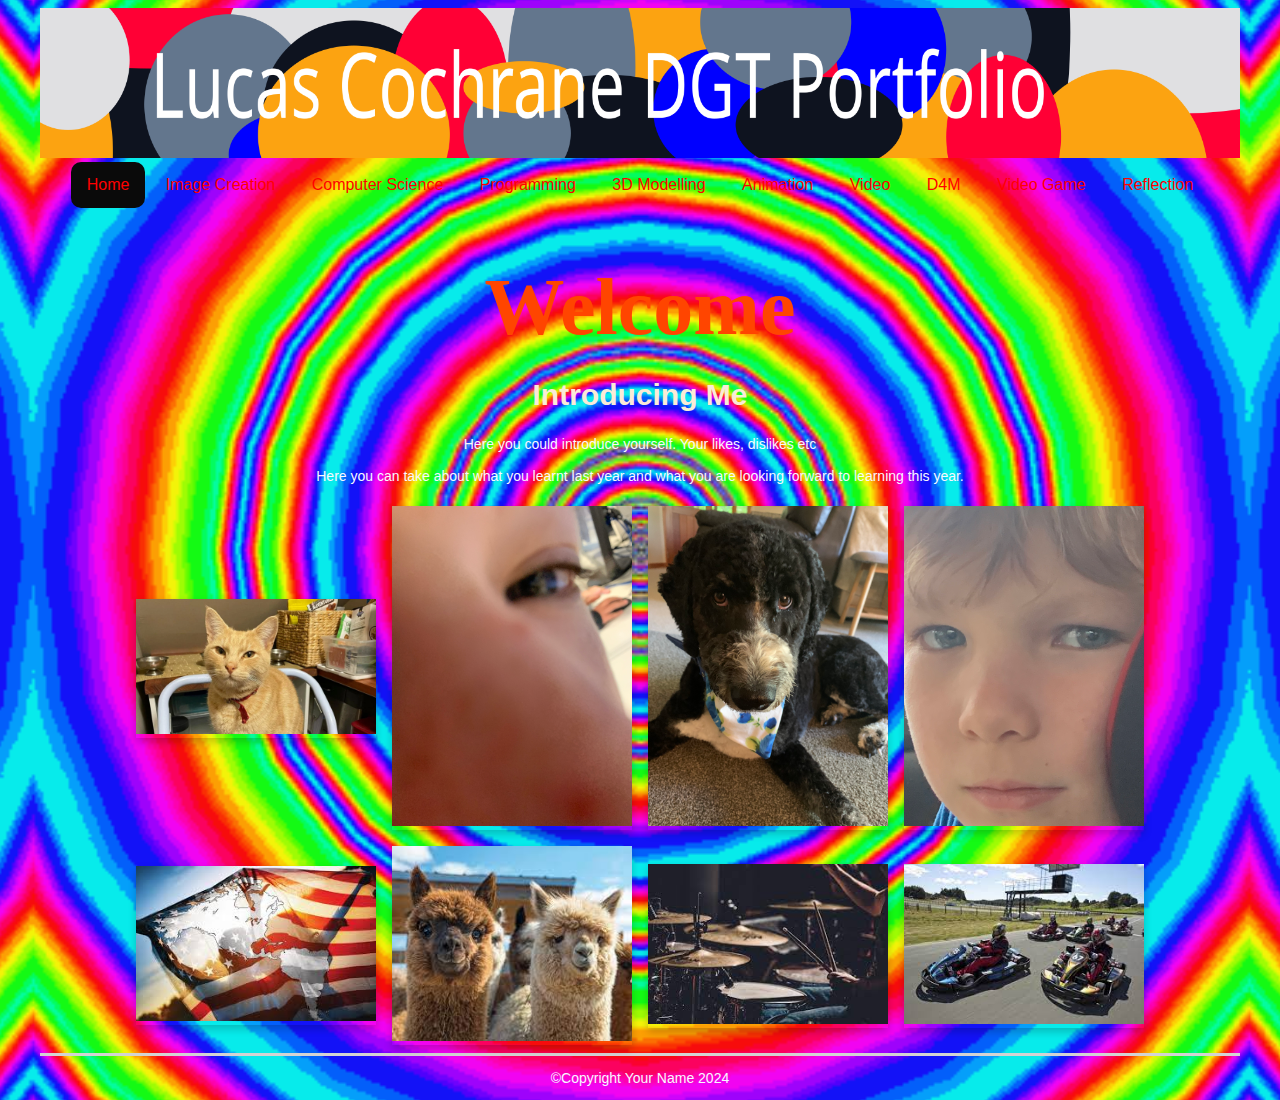
<file: index.html>
<!DOCTYPE html>
<html>
  <head>
    <meta charset="utf-8">
    <meta name="viewport" content="width=device-width">
    <title>The website</title>
    <link href="css/style.css" rel="stylesheet" type="text/css" />
    <!-- The relates to the Google Font used in h1 -->
    <link href='https://fonts.googleapis.com/css?family=Caesar Dressing' rel='stylesheet'>
    <div class="header">
      <img src="images/DTportfolio_header.png">
    </div>
  </head>
  <div class="wrapper">
    <body>
      <!-- The Nav Bar goes here -->
      <nav>
        <ul>
          <li id='active'><a href="index.html">Home</a></li>
          <li><a href="imagecreation.html">Image Creation</a></li>
          <li><a href="computerscience.html">Computer Science</a></li>
          <li><a href="programming.html">Programming</a></li>
          <li><a href="3dmodelling.html">3D Modelling</a></li>
          <li><a href="animation.html">Animation</a></li>
          <li><a href="videoaudio.html">Video</a></li>
          <li><a href="designformanufacturing.html">D4M</a></li>
          <li><a href="videogame.html">Video Game</a></li>
          <li><a href="reflection.html">Reflection</a></li>
        </ul>
    </nav>
    <main>
      <!-- page heading- add name here! -->
      <h1>Welcome</h1>
      <h2>Introducing Me</h2>
      <!-- now the Information text box-->
      <div class=information>
        <p>
            Here you could introduce yourself. Your likes, dislikes etc <br><br>
            Here you can take about what you learnt last year and what you are looking forward to learning this year. 
        </p>  
      </div>   
        <!-- This is the container for all the images you want to add- it's a flexbox so add as many as you want -->
      <div class='container'>
        <!-- item 1 starts here-->
        <div class='item'>
          <img src="images/cat.png" alt="please replace me">       
        </div> 
        <!-- end of item 1 -->    
        <!-- item 2 starts here-->
        <div class='item'>
          <img src="images/jessie.png" alt="please replace me">      
        </div> 
        <!-- end of item 2 -->    
        <!-- item 3 starts here-->
        <div class='item'>
          <img src="images/dog.png" alt="please replace me">      
        </div>  
        <!-- end of item 3 -->
        <!-- item 4 starts here-->
        <div class='item'>
          <img src="images/ben.png" alt="please replace me">      
        </div>  
        <!-- end of item 4 -->
        <!-- item 5 starts here-->
        <div class='item'>
          <img src="images/america.png" alt="please replace me">      
        </div>  
        <!-- end of item 5 -->
        <!-- item 6 starts here-->
        <div class='item'>
          <img src="images/alpacas.png" alt="please replace me">       
        </div> 
        <!-- end of item 6 -->    
        <!-- item 7 starts here-->
        <div class='item'>
          <img src="images/drums.png" alt="please replace me">      
        </div> 
        <!-- end of item 7 -->    
        <!-- item 8 starts here-->
        <div class='item'>
          <img src="images/gokart.png" alt="please replace me">      
        </div>  
        <!-- end of item 8 -->
      </div>
    </main>  
    <footer>
      <p>&#169;Copyright Your Name 2024</p>
    </footer>
  </body>
</html>
</file>
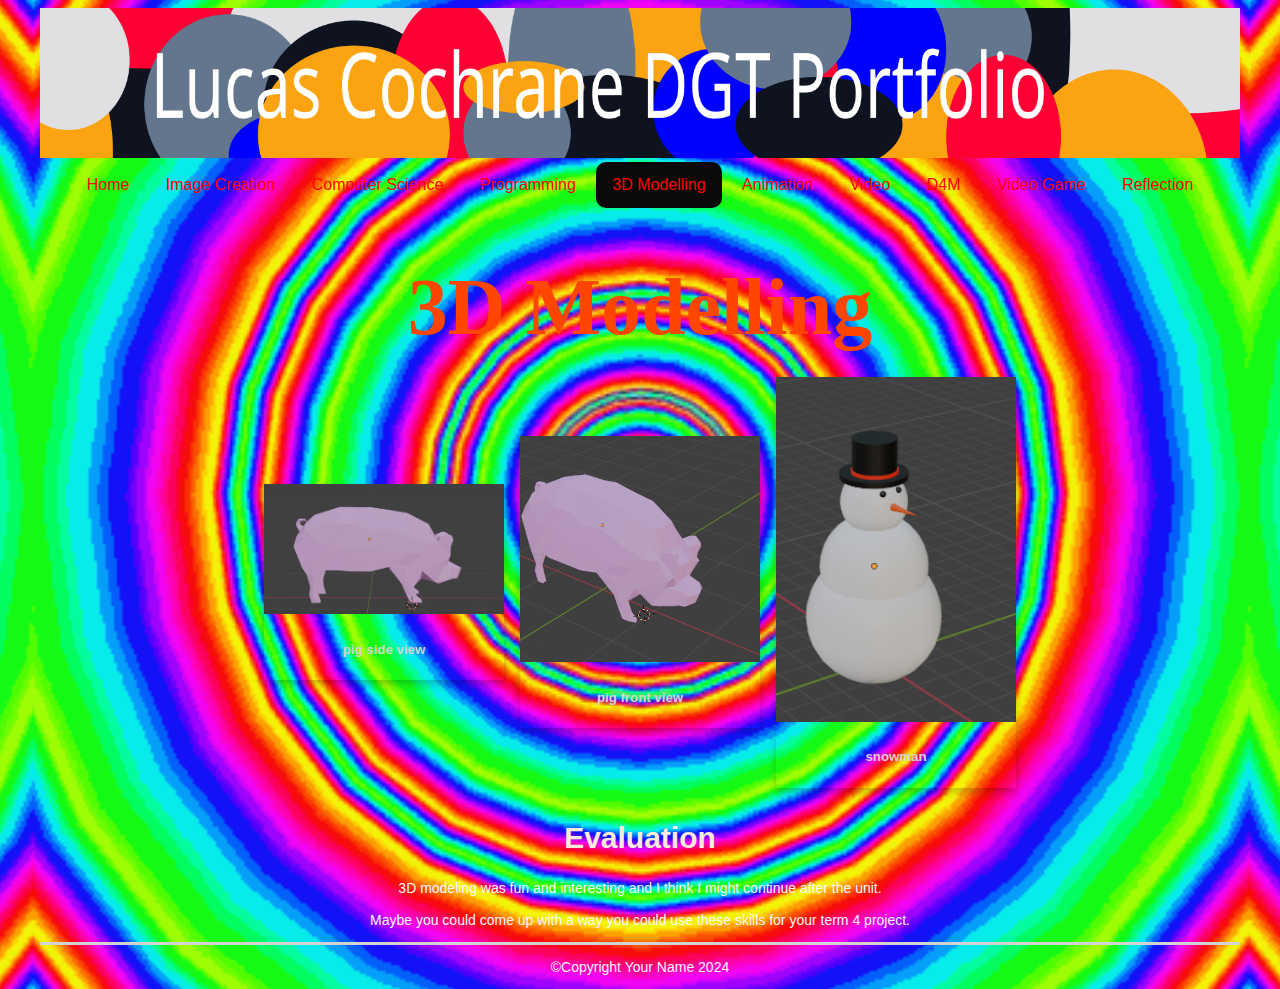
<file: 3dmodelling.html>
<!DOCTYPE html>
<html>
  <head>
    <meta charset="utf-8">
    <meta name="viewport" content="width=device-width">
    <title>Home</title>
    <link href="css/style.css" rel="stylesheet" type="text/css" />
    <!-- The relates to the Google Font used in h1 -->
    <link href='https://fonts.googleapis.com/css?family=Caesar Dressing' rel='stylesheet'>
    <div class="header">
      <img src="images/DTportfolio_header.png">
    </div>
  </head>
  <div class="wrapper">
    <body>
      <!-- The Nav Bar goes here -->
      <nav>
        <ul>
          <li><a href="index.html">Home</a></li>
          <li><a href="imagecreation.html">Image Creation</a></li>
          <li><a href="computerscience.html">Computer Science</a></li>
          <li><a href="programming.html">Programming</a></li>
          <li id='active'><a href="3dmodelling.html">3D Modelling</a></li>
          <li><a href="animation.html">Animation</a></li>
          <li><a href="videoaudio.html">Video</a></li>
          <li><a href="designformanufacturing.html">D4M</a></li>
          <li><a href="videogame.html">Video Game</a></li>
          <li><a href="reflection.html">Reflection</a></li>
        </ul>
    </nav>
    <main>
      <!-- page heading- add name here! -->
      <h1>3D Modelling</h1>
        <!-- This is the container for all the images you want to add- it's a flexbox so add as many as you want -->
      <div class='container'>
        <!-- item 1 starts here-->
        <div class='item'>
          <img src="images/pig.PNG" alt="pig side view">
          <div class='item-info'>
            <!-- a brief explanation of what this picture is -->
            <h5>pig side view</h5>
          </div>       
        </div> 
        <!-- end of item 1 -->    
        <!-- item 2 starts here-->
        <div class='item'>
          <img src="images/pig2.PNG" alt="pide front view">
          <div class='item-info'>
            <!-- a brief explanation of what this picture is -->
            <h5>pig front view</h5>
          </div>       
        </div> 
        <!-- end of item 2 -->    
        <!-- item 3 starts here-->
        <div class='item'>
          <img src="images/snowman.PNG" alt="snowman">
          <div class='item-info'>
            <!-- a brief explanation of what this picture is -->
            <h5>snowman</h5>
          </div>       
        </div> 
        <!-- end of item 3 --> 
        <!-- now the Evaluation text box-->
        <div class=information>
          <h2>Evaluation</h2>
          <p>
            3D modeling was fun and interesting and I think I might continue after the unit. <br><br>
            Maybe you could come up with a way you could use these skills for your term 4 project. 
          </p>  
        </div>   
      </div>   
    </main>  
    <footer>
      <p>&#169;Copyright Your Name 2024</p>
    </footer>
  </body>
</html>
</file>
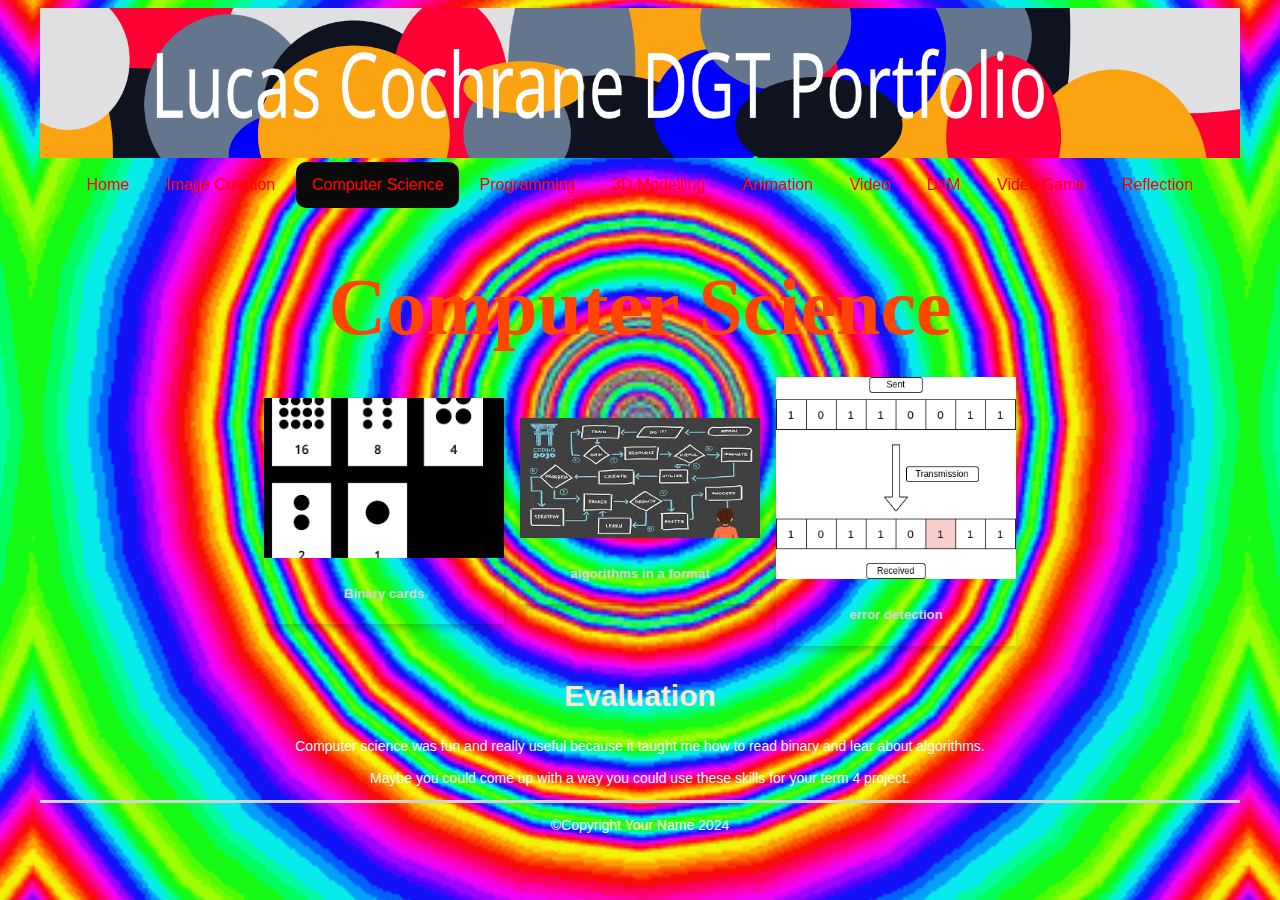
<file: computerscience.html>
<!DOCTYPE html>
<html>
  <head>
    <meta charset="utf-8">
    <meta name="viewport" content="width=device-width">
    <title>Home</title>
    <link href="css/style.css" rel="stylesheet" type="text/css" />
    <!-- The relates to the Google Font used in h1 -->
    <link href='https://fonts.googleapis.com/css?family=Caesar Dressing' rel='stylesheet'>
    <div class="header">
      <img src="images/DTportfolio_header.png">
    </div>
  </head>
  <div class="wrapper">
    <body>
      <!-- The Nav Bar goes here -->
      <nav>
        <ul>
          <li><a href="index.html">Home</a></li>
          <li><a href="imagecreation.html">Image Creation</a></li>
          <li id='active'><a href="computerscience.html">Computer Science</a></li>
          <li><a href="programming.html">Programming</a></li>
          <li><a href="3dmodelling.html">3D Modelling</a></li>
          <li><a href="animation.html">Animation</a></li>
          <li><a href="videoaudio.html">Video</a></li>
          <li><a href="designformanufacturing.html">D4M</a></li>
          <li><a href="videogame.html">Video Game</a></li>
          <li><a href="reflection.html">Reflection</a></li>
        </ul>
    </nav>
    <main>
      <!-- page heading- add name here! -->
      <h1>Computer Science</h1>
        <!-- This is the container for all the images you want to add- it's a flexbox so add as many as you want -->
      <div class='container'>
        <!-- item 1 starts here-->
        <div class='item'>
          <img src="images/download.png" alt="please replace me">
          <div class='item-info'>
            <!-- a brief explanation of what this picture is -->
            <h5>Binary cards</h5>
          </div>       
        </div> 
        <!-- end of item 1 -->    
        <!-- item 2 starts here-->
        <div class='item'>
          <img src="images/work.png" alt="please replace me">
          <div class='item-info'>
            <!-- a brief explanation of what this picture is -->
            <h5>algorithms in a format</h5>
          </div>       
        </div> 
        <!-- end of item 2 -->    
        <!-- item 3 starts here-->
        <div class='item'>
          <img src="images/error.png" alt="please replace me">
          <div class='item-info'>
            <!-- a brief explanation of what this picture is -->
            <h5>error detection</h5>
          </div>       
        </div> 
        <!-- end of item 3 --> 
        <!-- now the Evaluation text box-->
        <div class=information>
          <h2>Evaluation</h2>
          <p>
            Computer science was fun and really useful because it taught me how to read binary and lear about algorithms.<br><br>
            Maybe you could come up with a way you could use these skills for your term 4 project. 
          </p>  
        </div>   
      </div>   
    </main>  
    <footer>
      <p>&#169;Copyright Your Name 2024</p>
    </footer>
  </body>
</html>
</file>
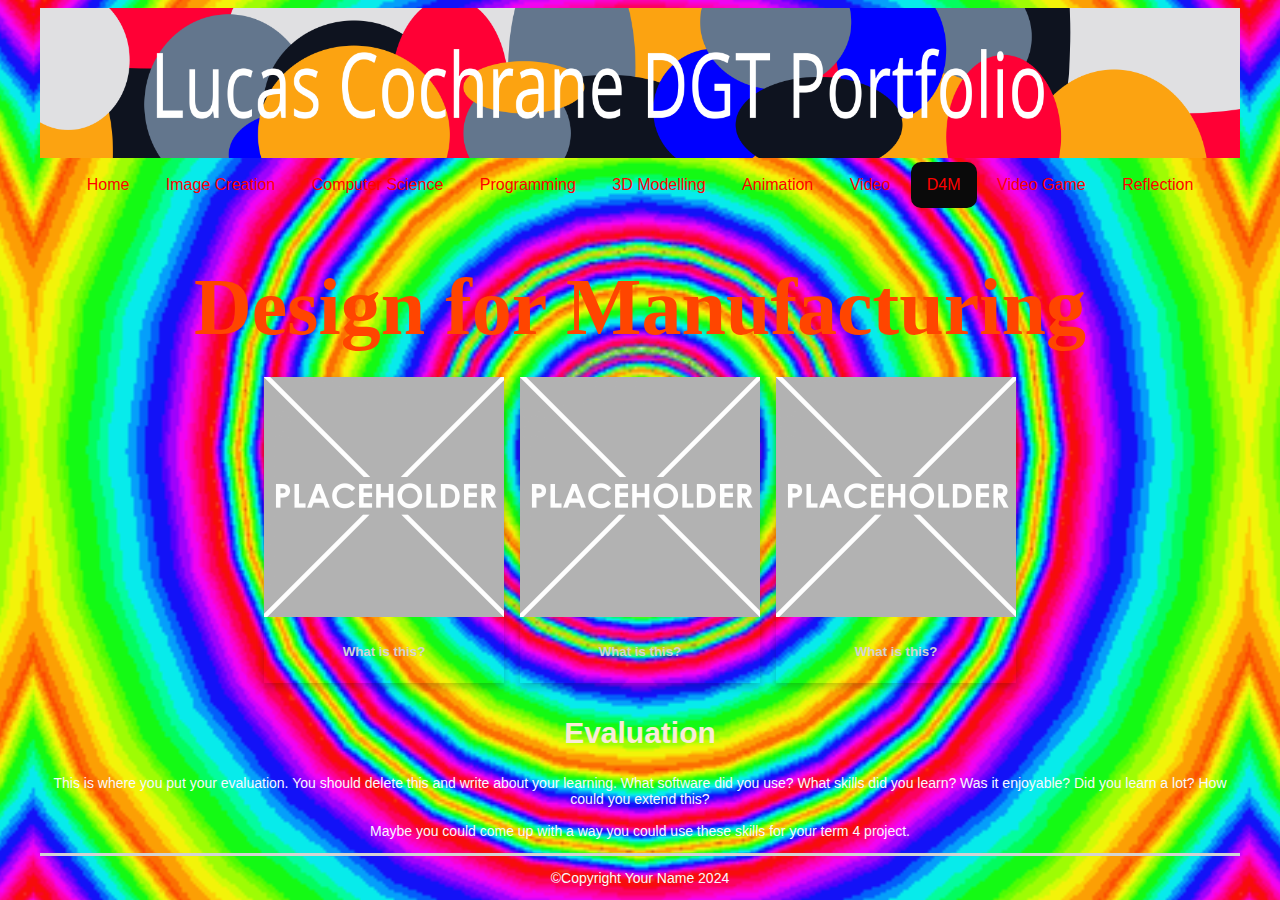
<file: designformanufacturing.html>
<!DOCTYPE html>
<html>
  <head>
    <meta charset="utf-8">
    <meta name="viewport" content="width=device-width">
    <title>Home</title>
    <link href="css/style.css" rel="stylesheet" type="text/css" />
    <!-- The relates to the Google Font used in h1 -->
    <link href='https://fonts.googleapis.com/css?family=Caesar Dressing' rel='stylesheet'>
    <div class="header">
      <img src="images/DTportfolio_header.png">
    </div>
  </head>
  <div class="wrapper">
    <body>
      <!-- The Nav Bar goes here -->
      <nav>
        <ul>
          <li><a href="index.html">Home</a></li>
          <li><a href="imagecreation.html">Image Creation</a></li>
          <li><a href="computerscience.html">Computer Science</a></li>
          <li><a href="programming.html">Programming</a></li>
          <li><a href="3dmodelling.html">3D Modelling</a></li>
          <li><a href="animation.html">Animation</a></li>
          <li><a href="videoaudio.html">Video</a></li>
          <li id='active'><a href="designformanufacturing.html">D4M</a></li>
          <li><a href="videogame.html">Video Game</a></li>
          <li><a href="reflection.html">Reflection</a></li>
        </ul>
    </nav>
    <main>
      <!-- page heading- add name here! -->
      <h1>Design for Manufacturing</h1>
        <!-- This is the container for all the images you want to add- it's a flexbox so add as many as you want -->
      <div class='container'>
        <!-- item 1 starts here-->
        <div class='item'>
          <img src="images/placeholder.png" alt="please replace me">
          <div class='item-info'>
            <!-- a brief explanation of what this picture is -->
            <h5>What is this?</h5>
          </div>       
        </div> 
        <!-- end of item 1 -->    
        <!-- item 2 starts here-->
        <div class='item'>
          <img src="images/placeholder.png" alt="please replace me">
          <div class='item-info'>
            <!-- a brief explanation of what this picture is -->
            <h5>What is this?</h5>
          </div>       
        </div> 
        <!-- end of item 2 -->    
        <!-- item 3 starts here-->
        <div class='item'>
          <img src="images/placeholder.png" alt="please replace me">
          <div class='item-info'>
            <!-- a brief explanation of what this picture is -->
            <h5>What is this?</h5>
          </div>       
        </div> 
        <!-- end of item 3 --> 
        <!-- now the Evaluation text box-->
        <div class=information>
          <h2>Evaluation</h2>
          <p>
            This is where you put your evaluation. You should delete this and write about your learning. What software did you use? What skills did you learn? Was it enjoyable? Did you learn a lot? How could you extend this? <br><br>
            Maybe you could come up with a way you could use these skills for your term 4 project. 
          </p>  
        </div>   
      </div>   
    </main>  
    <footer>
      <p>&#169;Copyright Your Name 2024</p>
    </footer>
  </body>
</html>
</file>
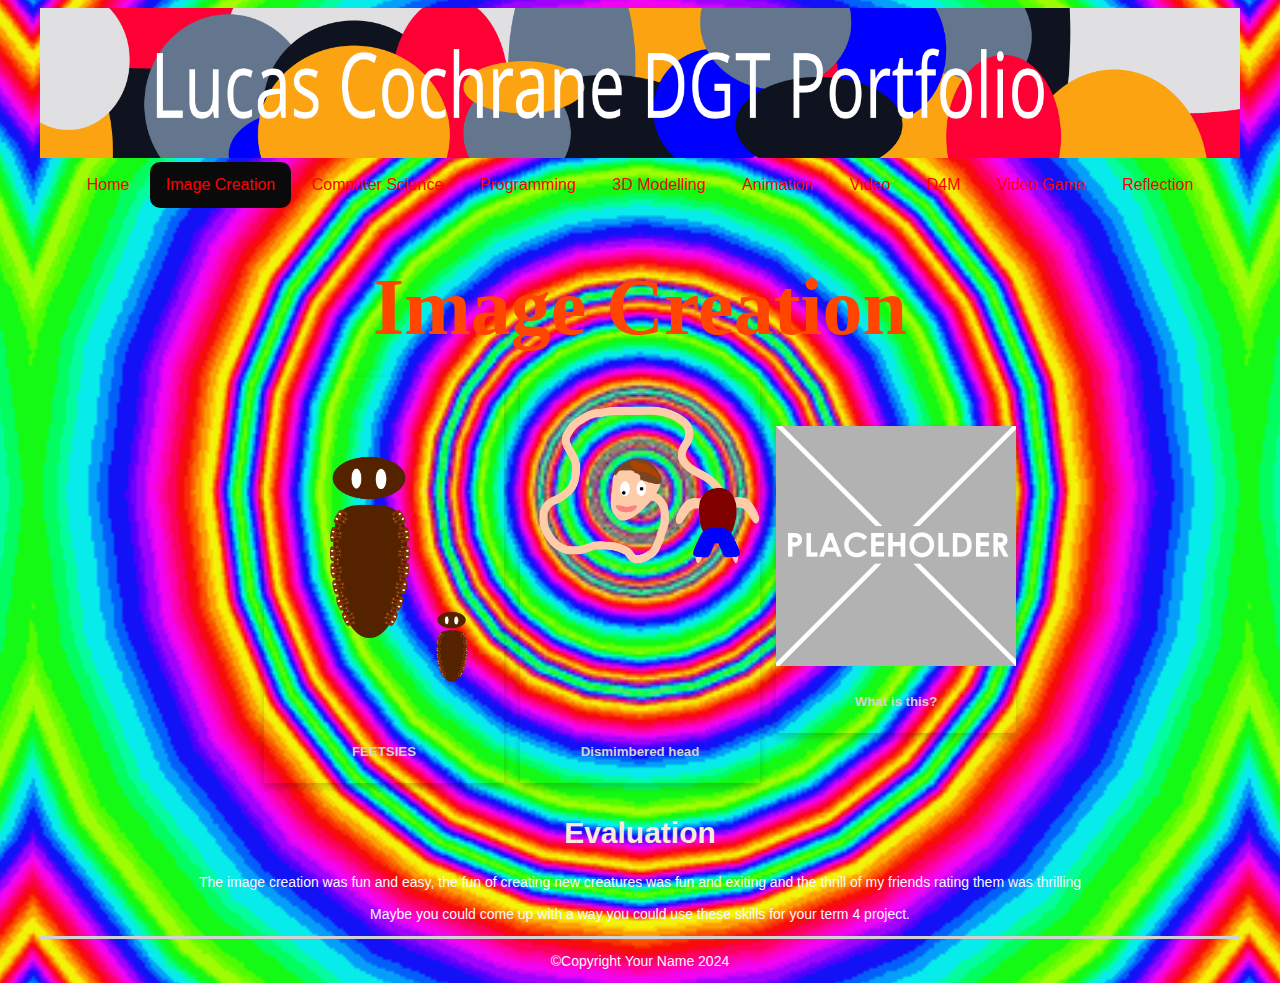
<file: imagecreation.html>
<!DOCTYPE html>
<html>
  <head>
    <meta charset="utf-8">
    <meta name="viewport" content="width=device-width">
    <title>Home</title>
    <link href="css/style.css" rel="stylesheet" type="text/css" />
    <!-- The relates to the Google Font used in h1 -->
    <link href='https://fonts.googleapis.com/css?family=Caesar Dressing' rel='stylesheet'>
    <div class="header">
      <img src="images/DTportfolio_header.png">
    </div>
  </head>
  <div class="wrapper">
    <body>
      <!-- The Nav Bar goes here -->
      <nav>
        <ul>
          <li><a href="index.html">Home</a></li>
          <li id='active'><a href="imagecreation.html">Image Creation</a></li>
          <li><a href="computerscience.html">Computer Science</a></li>
          <li><a href="programming.html">Programming</a></li>
          <li><a href="3dmodelling.html">3D Modelling</a></li>
          <li><a href="animation.html">Animation</a></li>
          <li><a href="videoaudio.html">Video</a></li>
          <li><a href="designformanufacturing.html">D4M</a></li>
          <li><a href="videogame.html">Video Game</a></li>
          <li><a href="reflection.html">Reflection</a></li>
        </ul>
    </nav>
    <main>
      <!-- page heading- add name here! -->
      <h1>Image Creation</h1>
        <!-- This is the container for all the images you want to add- it's a flexbox so add as many as you want -->
      <div class='container'>
        <!-- item 1 starts here-->
        <div class='item'>
          <img src="images/FEETSIES.png" alt="please replace me">
          <div class='item-info'>
            <!-- a brief explanation of what this picture is -->
            <h5>FEETSIES</h5>
          </div>       
        </div> 
        <!-- end of item 1 -->    
        <!-- item 2 starts here-->
        <div class='item'>
          <img src="images/dismimbered body.png" alt="please replace me">
          <div class='item-info'>
            <!-- a brief explanation of what this picture is -->
            <h5>Dismimbered head</h5>
          </div>       
        </div> 
        <!-- end of item 2 -->    
        <!-- item 3 starts here-->
        <div class='item'>
          <img src="images/placeholder.png" alt="please replace me">
          <div class='item-info'>
            <!-- a brief explanation of what this picture is -->
            <h5>What is this?</h5>
          </div>       
        </div> 
        <!-- end of item 3 --> 
        <!-- now the Evaluation text box-->
        <div class=information>
          <h2>Evaluation</h2>
          <p>
            The image creation was fun and easy, the fun of creating new creatures was fun and exiting and the thrill of my friends rating them was thrilling <br><br>
            Maybe you could come up with a way you could use these skills for your term 4 project. 
          </p>  
        </div>   
      </div>   
    </main>  
    <footer>
      <p>&#169;Copyright Your Name 2024</p>
    </footer>
  </body>
</html>
</file>
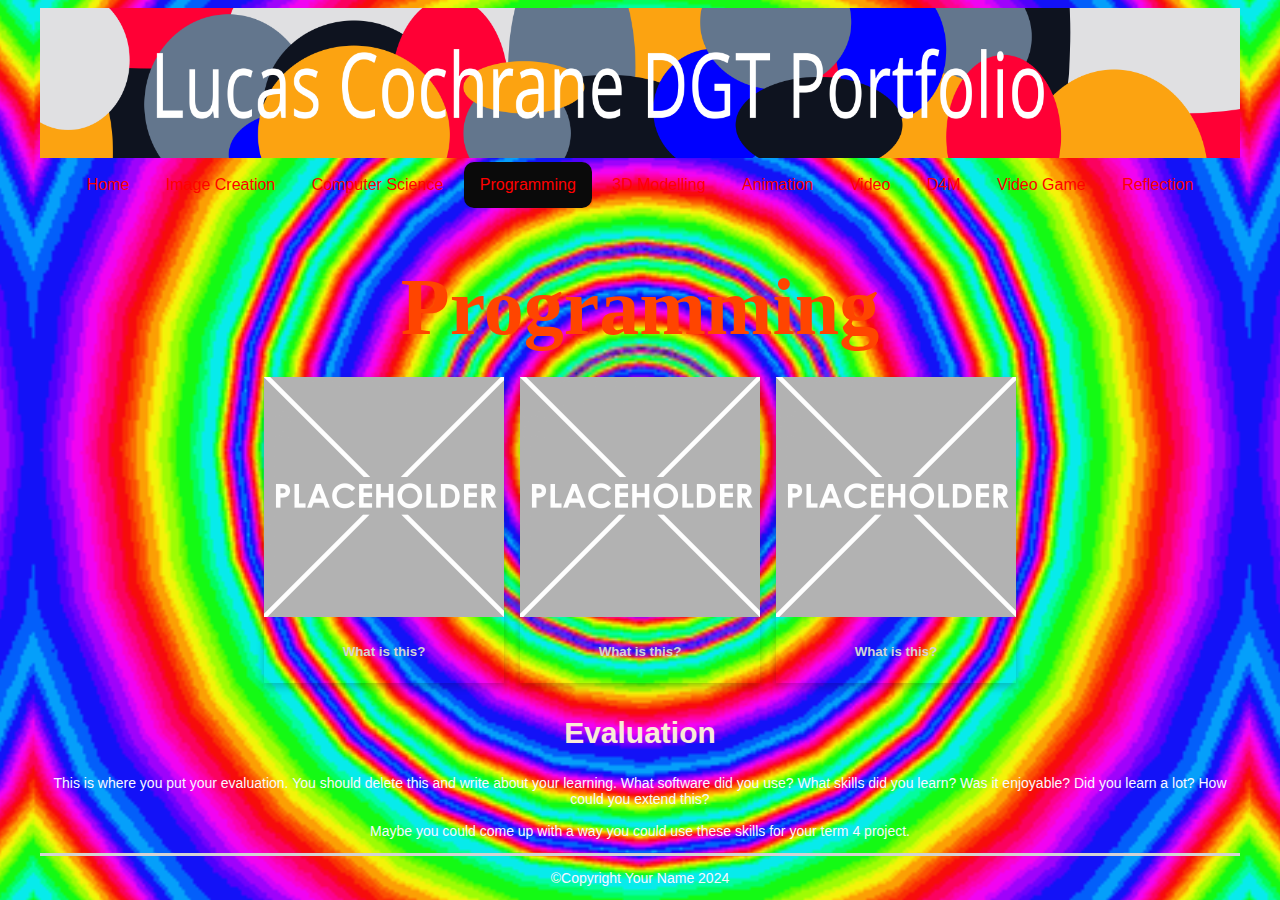
<file: programming.html>
<!DOCTYPE html>
<html>
  <head>
    <meta charset="utf-8">
    <meta name="viewport" content="width=device-width">
    <title>Home</title>
    <link href="css/style.css" rel="stylesheet" type="text/css" />
    <!-- The relates to the Google Font used in h1 -->
    <link href='https://fonts.googleapis.com/css?family=Caesar Dressing' rel='stylesheet'>
    <div class="header">
      <img src="images/DTportfolio_header.png">
    </div>
  </head>
  <div class="wrapper">
    <body>
      <!-- The Nav Bar goes here -->
      <nav>
        <ul>
          <li><a href="index.html">Home</a></li>
          <li><a href="imagecreation.html">Image Creation</a></li>
          <li><a href="computerscience.html">Computer Science</a></li>
          <li id='active'><a href="programming.html">Programming</a></li>
          <li><a href="3dmodelling.html">3D Modelling</a></li>
          <li><a href="animation.html">Animation</a></li>
          <li><a href="videoaudio.html">Video</a></li>
          <li><a href="designformanufacturing.html">D4M</a></li>
          <li><a href="videogame.html">Video Game</a></li>
          <li><a href="reflection.html">Reflection</a></li>
        </ul>
    </nav>
    <main>
      <!-- page heading- add name here! -->
      <h1>Programming</h1>
        <!-- This is the container for all the images you want to add- it's a flexbox so add as many as you want -->
      <div class='container'>
        <!-- item 1 starts here-->
        <div class='item'>
          <img src="images/placeholder.png" alt="please replace me">
          <div class='item-info'>
            <!-- a brief explanation of what this picture is -->
            <h5>What is this?</h5>
          </div>       
        </div> 
        <!-- end of item 1 -->    
        <!-- item 2 starts here-->
        <div class='item'>
          <img src="images/placeholder.png" alt="please replace me">
          <div class='item-info'>
            <!-- a brief explanation of what this picture is -->
            <h5>What is this?</h5>
          </div>       
        </div> 
        <!-- end of item 2 -->    
        <!-- item 3 starts here-->
        <div class='item'>
          <img src="images/placeholder.png" alt="please replace me">
          <div class='item-info'>
            <!-- a brief explanation of what this picture is -->
            <h5>What is this?</h5>
          </div>       
        </div> 
        <!-- end of item 3 --> 
        <!-- now the Evaluation text box-->
        <div class=information>
          <h2>Evaluation</h2>
          <p>
            This is where you put your evaluation. You should delete this and write about your learning. What software did you use? What skills did you learn? Was it enjoyable? Did you learn a lot? How could you extend this? <br><br>
            Maybe you could come up with a way you could use these skills for your term 4 project. 
          </p>  
        </div>   
      </div>   
    </main>  
    <footer>
      <p>&#169;Copyright Your Name 2024</p>
    </footer>
  </body>
</html>
</file>
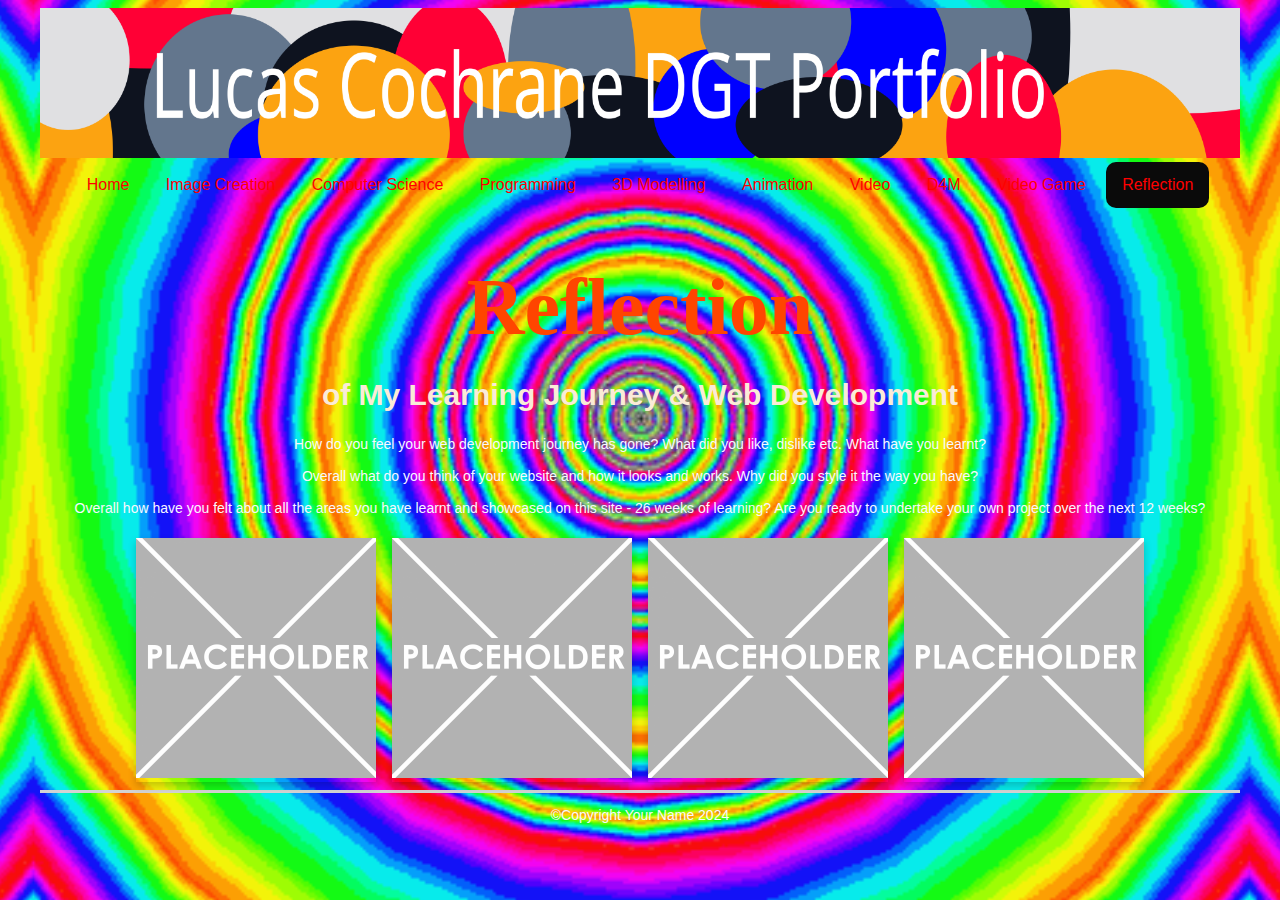
<file: reflection.html>
<!DOCTYPE html>
<html>
  <head>
    <meta charset="utf-8">
    <meta name="viewport" content="width=device-width">
    <title>Home</title>
    <link href="css/style.css" rel="stylesheet" type="text/css" />
    <!-- The relates to the Google Font used in h1 -->
    <link href='https://fonts.googleapis.com/css?family=Caesar Dressing' rel='stylesheet'>
    <div class="header">
      <img src="images/DTportfolio_header.png">
    </div>
  </head>
  <div class="wrapper">
    <body>
      <!-- The Nav Bar goes here -->
      <nav>
        <ul>
          <li><a href="index.html">Home</a></li>
          <li><a href="imagecreation.html">Image Creation</a></li>
          <li><a href="computerscience.html">Computer Science</a></li>
          <li><a href="programming.html">Programming</a></li>
          <li><a href="3dmodelling.html">3D Modelling</a></li>
          <li><a href="animation.html">Animation</a></li>
          <li><a href="videoaudio.html">Video</a></li>
          <li><a href="designformanufacturing.html">D4M</a></li>
          <li><a href="videogame.html">Video Game</a></li>
          <li id='active'><a href="reflection.html">Reflection</a></li>
        </ul>
    </nav>
    <main>
      <!-- page heading- add name here! -->
      <h1>Reflection</h1>
      <h2>of My Learning Journey & Web Development</h2>
      <!-- now the Information text box-->
      <div class=information>
        <p>
            How do you feel your web development journey has gone? What did you like, dislike etc. What have you learnt? <br><br>
            Overall what do you think of your website and how it looks and works. Why did you style it the way you have? <br><br>
          Overall how have you felt about all the areas you have learnt and showcased on this site - 26 weeks of learning? Are you ready to undertake your own project over the next 12 weeks? 
        </p>  
      </div>   
        <!-- This is the container for all the images you want to add- it's a flexbox so add as many as you want -->
      <div class='container'>
        <!-- item 1 starts here-->
        <div class='item'>
          <img src="images/placeholder.png" alt="please replace me">       
        </div> 
        <!-- end of item 1 -->    
        <!-- item 2 starts here-->
        <div class='item'>
          <img src="images/placeholder.png" alt="please replace me">      
        </div> 
        <!-- end of item 2 -->    
        <!-- item 3 starts here-->
        <div class='item'>
          <img src="images/placeholder.png" alt="please replace me">      
        </div>  
        <!-- end of item 3 -->
        <!-- item 4 starts here-->
        <div class='item'>
          <img src="images/placeholder.png" alt="please replace me">      
        </div>  
        <!-- end of item 4 -->
      </div>
    </main>  
    <footer>
      <p>&#169;Copyright Your Name 2024</p>
    </footer>
  </body>
</html>
</file>
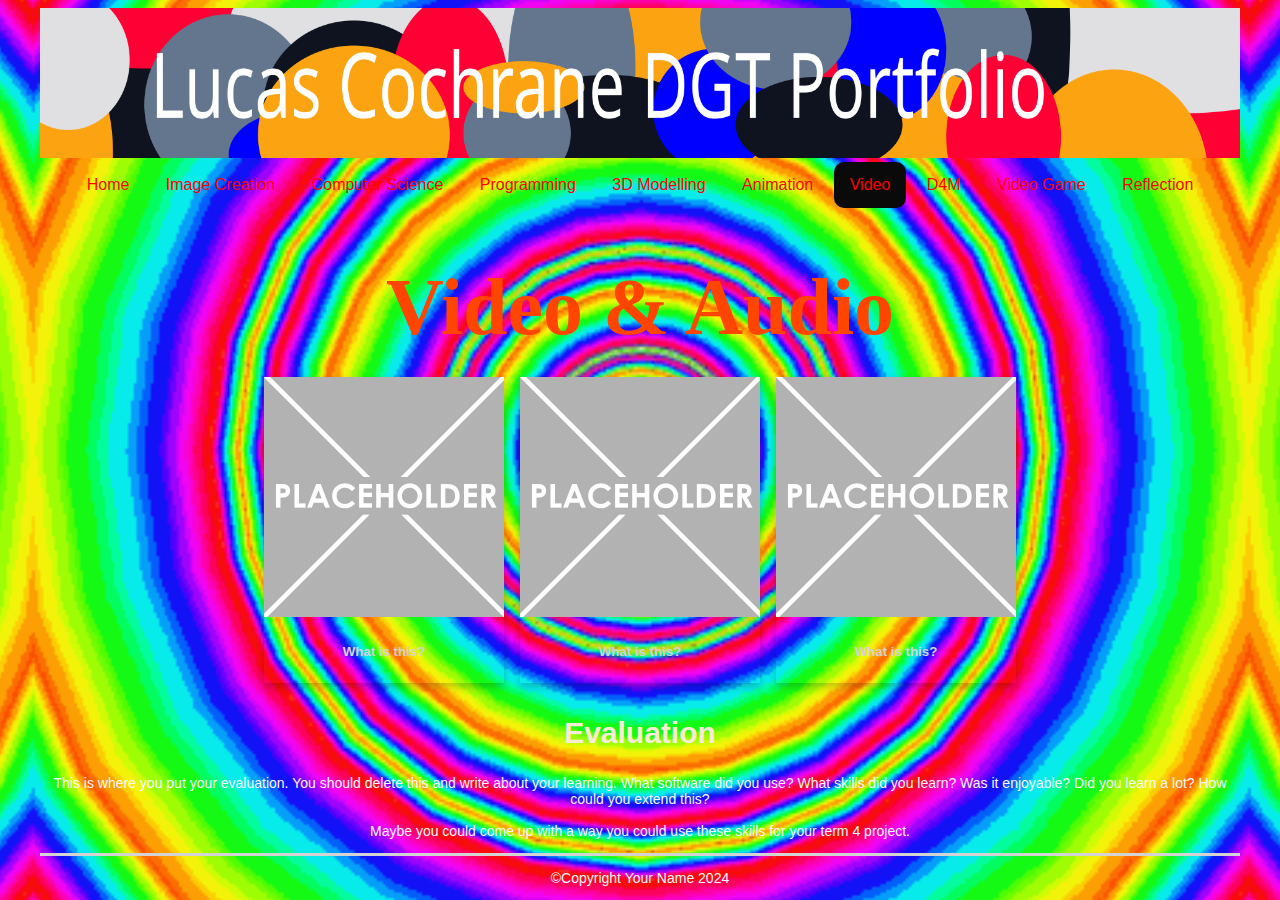
<file: videoaudio.html>
<!DOCTYPE html>
<html>
  <head>
    <meta charset="utf-8">
    <meta name="viewport" content="width=device-width">
    <title>Home</title>
    <link href="css/style.css" rel="stylesheet" type="text/css" />
    <!-- The relates to the Google Font used in h1 -->
    <link href='https://fonts.googleapis.com/css?family=Caesar Dressing' rel='stylesheet'>
    <div class="header">
      <img src="images/DTportfolio_header.png">
    </div>
  </head>
  <div class="wrapper">
    <body>
      <!-- The Nav Bar goes here -->
      <nav>
        <ul>
          <li><a href="index.html">Home</a></li>
          <li><a href="imagecreation.html">Image Creation</a></li>
          <li><a href="computerscience.html">Computer Science</a></li>
          <li><a href="programming.html">Programming</a></li>
          <li><a href="3dmodelling.html">3D Modelling</a></li>
          <li><a href="animation.html">Animation</a></li>
          <li id='active'><a href="videoaudio.html">Video</a></li>
          <li><a href="designformanufacturing.html">D4M</a></li>
          <li><a href="videogame.html">Video Game</a></li>
          <li><a href="reflection.html">Reflection</a></li>
        </ul>
    </nav>
    <main>
      <!-- page heading- add name here! -->
      <h1>Video & Audio</h1>
        <!-- This is the container for all the images you want to add- it's a flexbox so add as many as you want -->
      <div class='container'>
        <!-- item 1 starts here-->
        <div class='item'>
          <img src="images/placeholder.png" alt="please replace me">
          <div class='item-info'>
            <!-- a brief explanation of what this picture is -->
            <h5>What is this?</h5>
          </div>       
        </div> 
        <!-- end of item 1 -->    
        <!-- item 2 starts here-->
        <div class='item'>
          <img src="images/placeholder.png" alt="please replace me">
          <div class='item-info'>
            <!-- a brief explanation of what this picture is -->
            <h5>What is this?</h5>
          </div>       
        </div> 
        <!-- end of item 2 -->    
        <!-- item 3 starts here-->
        <div class='item'>
          <img src="images/placeholder.png" alt="please replace me">
          <div class='item-info'>
            <!-- a brief explanation of what this picture is -->
            <h5>What is this?</h5>
          </div>       
        </div> 
        <!-- end of item 3 --> 
        <!-- now the Evaluation text box-->
        <div class=information>
          <h2>Evaluation</h2>
          <p>
            This is where you put your evaluation. You should delete this and write about your learning. What software did you use? What skills did you learn? Was it enjoyable? Did you learn a lot? How could you extend this? <br><br>
            Maybe you could come up with a way you could use these skills for your term 4 project. 
          </p>  
        </div>   
      </div>   
    </main>  
    <footer>
      <p>&#169;Copyright Your Name 2024</p>
    </footer>
  </body>
</html>
</file>
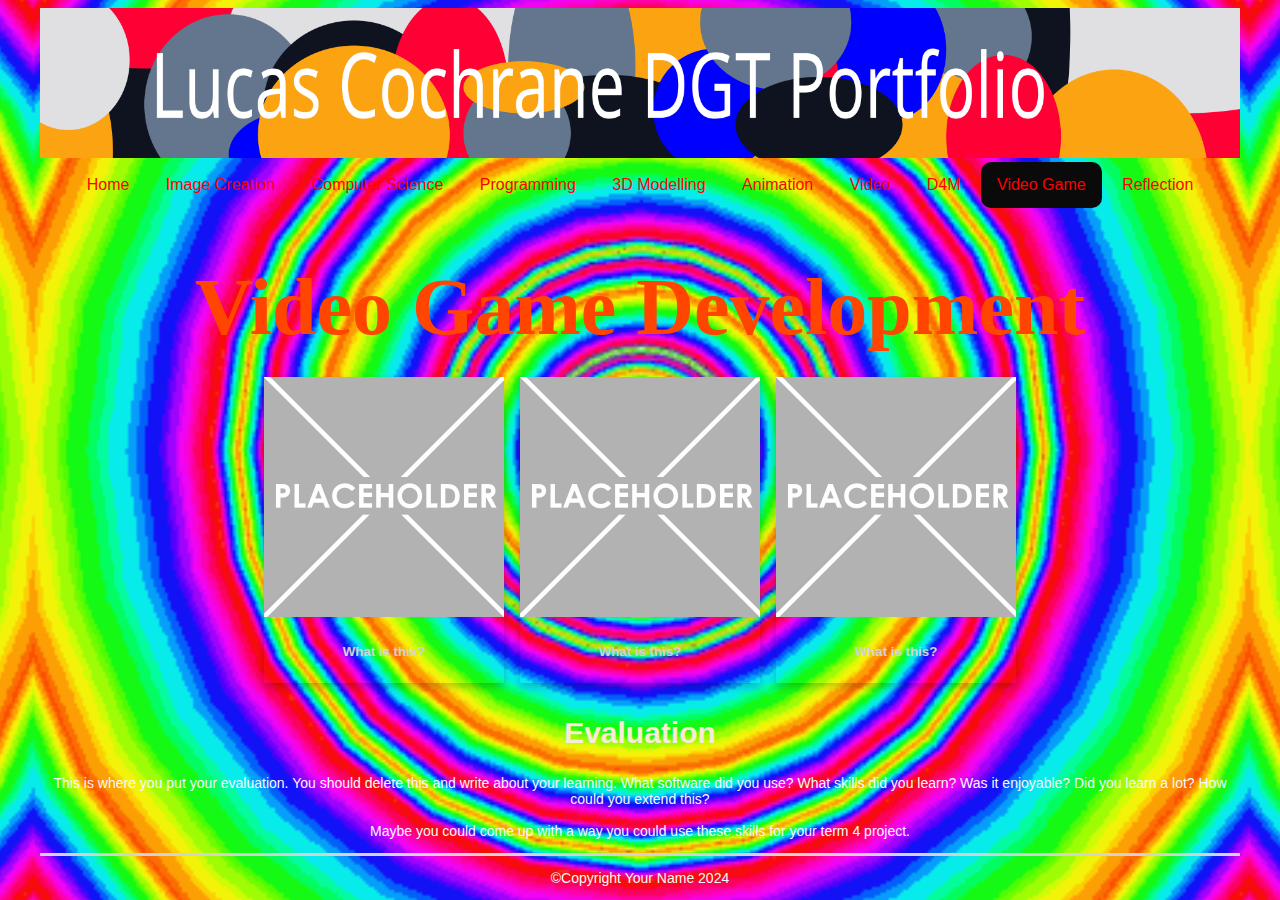
<file: videogame.html>
<!DOCTYPE html>
<html>
  <head>
    <meta charset="utf-8">
    <meta name="viewport" content="width=device-width">
    <title>Home</title>
    <link href="css/style.css" rel="stylesheet" type="text/css" />
    <!-- The relates to the Google Font used in h1 -->
    <link href='https://fonts.googleapis.com/css?family=Caesar Dressing' rel='stylesheet'>
    <div class="header">
      <img src="images/DTportfolio_header.png">
    </div>
  </head>
  <div class="wrapper">
    <body>
      <!-- The Nav Bar goes here -->
      <nav>
        <ul>
          <li><a href="index.html">Home</a></li>
          <li><a href="imagecreation.html">Image Creation</a></li>
          <li><a href="computerscience.html">Computer Science</a></li>
          <li><a href="programming.html">Programming</a></li>
          <li><a href="3dmodelling.html">3D Modelling</a></li>
          <li><a href="animation.html">Animation</a></li>
          <li><a href="videoaudio.html">Video</a></li>
          <li><a href="designformanufacturing.html">D4M</a></li>
          <li id='active'><a href="videogame.html">Video Game</a></li>
          <li><a href="reflection.html">Reflection</a></li>
        </ul>
    </nav>
    <main>
      <!-- page heading- add name here! -->
      <h1>Video Game Development</h1>
        <!-- This is the container for all the images you want to add- it's a flexbox so add as many as you want -->
      <div class='container'>
        <!-- item 1 starts here-->
        <div class='item'>
          <img src="images/placeholder.png" alt="please replace me">
          <div class='item-info'>
            <!-- a brief explanation of what this picture is -->
            <h5>What is this?</h5>
          </div>       
        </div> 
        <!-- end of item 1 -->    
        <!-- item 2 starts here-->
        <div class='item'>
          <img src="images/placeholder.png" alt="please replace me">
          <div class='item-info'>
            <!-- a brief explanation of what this picture is -->
            <h5>What is this?</h5>
          </div>       
        </div> 
        <!-- end of item 2 -->    
        <!-- item 3 starts here-->
        <div class='item'>
          <img src="images/placeholder.png" alt="please replace me">
          <div class='item-info'>
            <!-- a brief explanation of what this picture is -->
            <h5>What is this?</h5>
          </div>       
        </div> 
        <!-- end of item 3 --> 
        <!-- now the Evaluation text box-->
        <div class=information>
          <h2>Evaluation</h2>
          <p>
            This is where you put your evaluation. You should delete this and write about your learning. What software did you use? What skills did you learn? Was it enjoyable? Did you learn a lot? How could you extend this? <br><br>
            Maybe you could come up with a way you could use these skills for your term 4 project. 
          </p>  
        </div>   
      </div>   
    </main>  
    <footer>
      <p>&#169;Copyright Your Name 2024</p>
    </footer>
  </body>
</html>
</file>
<file: css/style.css>
/* global styling*/
html{
  font-family: Arial, Helvetica, sans-serif;
  margin: 0rem 2rem;
  background-image: url("../images/132.gif");
  background-size: cover;
  background-position: center;
}

/* Banner image*/
.header {
  width: 100%;
  background-size: cover;
}

.header img {
  width: 100%;
}

/*the navbar styling goes here*/
/* nav bar */
nav ul{
  list-style-type: none;
  margin: 0;
  padding: 0;
  overflow: hidden;
  background-color: rgba(225 ,0 ,0 ,0);
  top: 0;
  width: 100%;
  text-align: center;
}

/* how the list of pages sits */
nav ul li{
  display: inline-block;
  font-size: 1rem;
}

/* the nav text */
nav li a{
  display: block;
  color: red;
  text-align: center;
  padding: 14px 16px;
  text-decoration: none;
}

nav li:hover{
  background-color: rgba(20 ,20 ,20 ,0.5);
  border-radius: 10px;
}

nav #active{
  background-color: rgba(10 ,10 ,10 ,1);
  border-radius: 10px;
} 

/* Styling for the main section*/
/* This is the line between the main section and footer */
main{
  border-bottom: 3px solid;
  color: lightgrey;
}

/* H1 uses a google font. Check out https://www.w3schools.com/howto/howto_google_fonts.asp to change - also see line 9 in your html page*/
h1 {
  color: orangered;
  font-family: 'impact';
  font-size: 80px;
  text-align: center;
  margin-bottom: 1rem;
}

h2 {
  color: antiquewhite;
  font-size: 30px;
  text-align: center;
}

p {
  color: ghostwhite;
  font-size: 14px;
  text-align: center;
}

/* Styling for the image container and the items inside it */
.container{
  display: flex; 
  flex-wrap: wrap; 
  align-items: center; 
  justify-content: center; 
}

/*Items for all the screenshots and pictures of your stuff*/
.item{
  box-shadow: 0 4px 8px 0 rgba(0,0,0,0.2);
  width: 20%;
  min-width: 8rem;
  margin: 0.5rem;
}
 .item-info{
   padding: 0.1rem;
   text-align: center;
 }

.item img{
  width: 100%;
}
</file>
